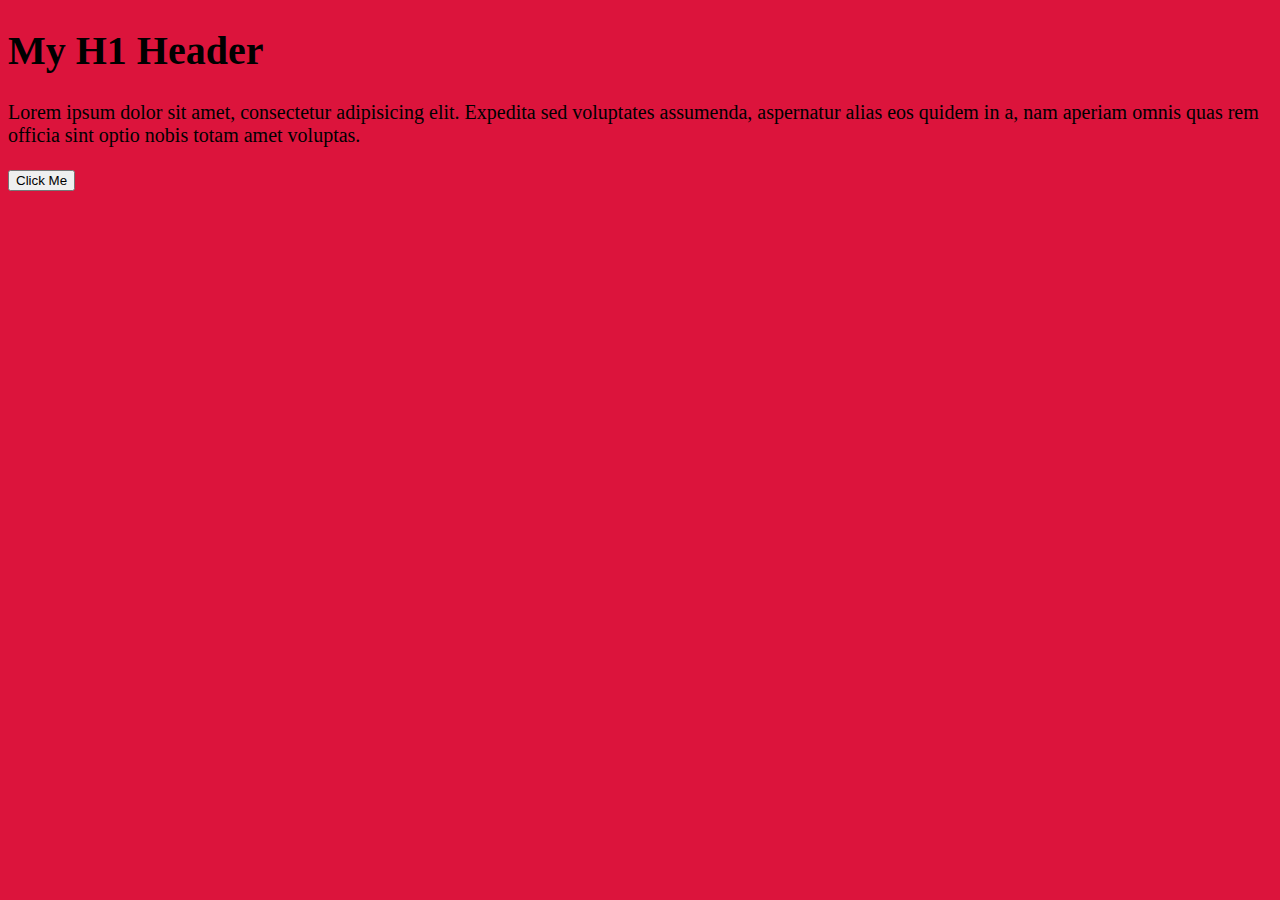
<file: index.html>
<!DOCTYPE html>
<html lang="en">
  <head>
    <meta charset="UTF-8" />
    <meta name="viewport" content="width=, initial-scale=1.0" />
    <title>Document</title>
  </head>
  <body>
    <h1 id="myHeader"> My H1 Header</h1>
    <p id="myParagraph">
      Lorem ipsum dolor sit amet, consectetur adipisicing elit. Expedita sed
      voluptates assumenda, aspernatur alias eos quidem in a, nam aperiam omnis
      quas rem officia sint optio nobis totam amet voluptas.
    </p>
    <button id="myButton">Click Me</button>
    <script src="index.js"></script>
  </body>
</html>
</file>
